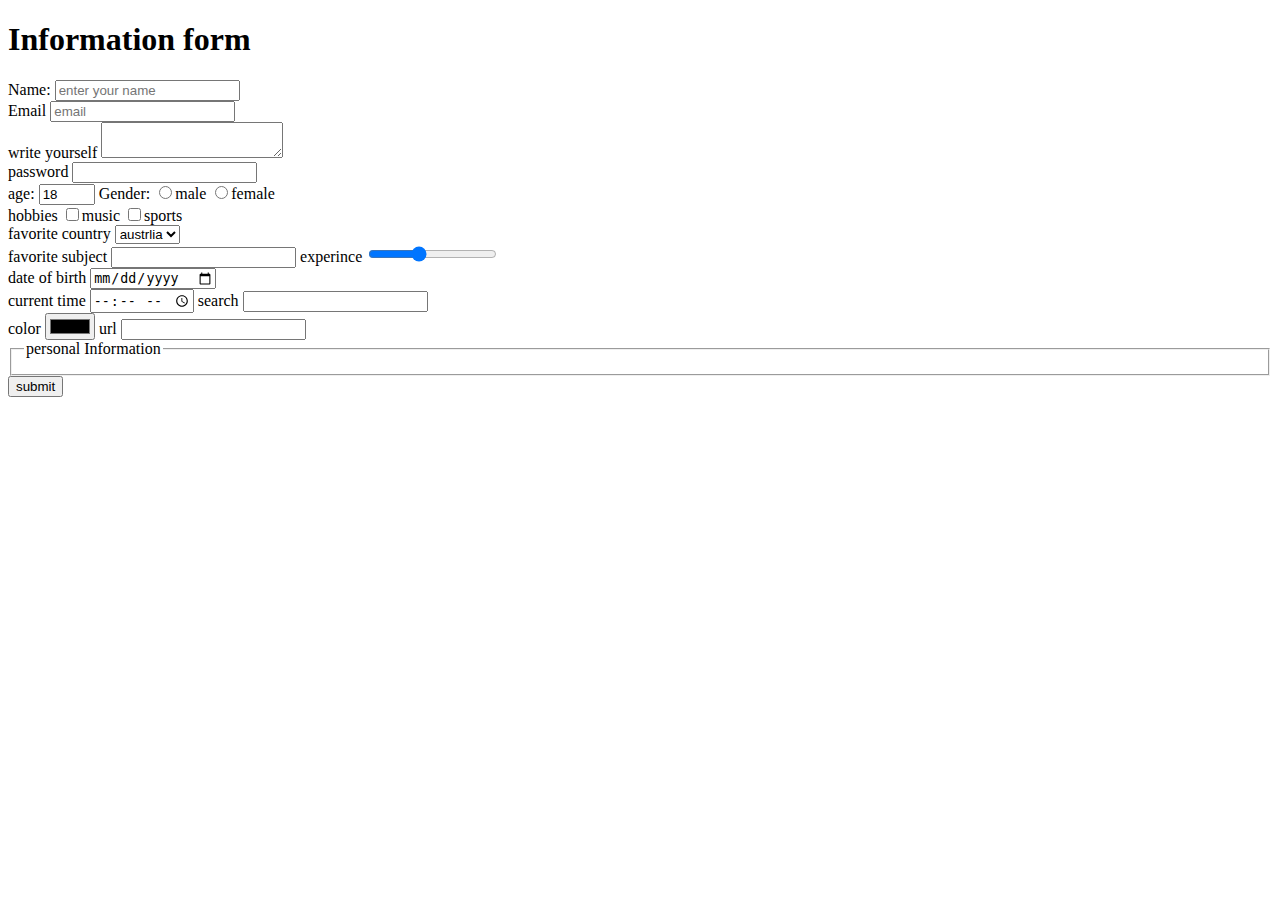
<file: html/form.html>
<!DOCTYPE html>
<html lang="en">
<head>
    <meta charset="UTF-8">
    <meta name="viewport" content="width=device-width, initial-scale=1.0">
    <title>Document</title>
</head>
<body>
    <h1>Information form</h1>
    <form action="">
        <label for="name">Name:</label>
        <input type="text" placeholder="enter your name" required maxlength="15"> <br>
        
        <label for="email">Email</label>
        <input type="email" required placeholder="email"><br>
        
        <label for="textarea">write yourself</label>
        <textarea name="write" id="" placeholder=""write about ypurself></textarea><br>
         
        <label for="password">password</label>
         <input type="password" type="enter your password"><br>
         
         <label for="age">age:</label>
         <input type="number" max="50" min="18" value="18">
        
         <label for="gender">Gender: </label>
         <input type="radio" name="gender" value="male">male
         <input type="radio" name="gender" value="female">female <br>
        
         <label for="hobbeies">hobbies</label>
        <input type="checkbox" name="interest" value="music">music
        <input type="checkbox" name="interest" value="sports">sports <br>
        
        <label for="">favorite country</label>
        <select name="fav country" id="">
            <option value="australia">austrlia</option>
            <option value="india">india</option>
            <option value="china">china</option>
        </select><br>

        <label for="">favorite subject</label>
        <input type="text" list="subject">
        <datalist id="subject">
            <option value="math">math</option>
            <option value="english">english</option>
            <option value="hindi">hindi</option>
        </datalist>
       
        <label for="experince">experince</label>
        <input type="range" min="2" max="10" value="5"><br>
        
        <label for="dob">date of birth</label>
        <input type="date" name="dob"><br>
        
        <label for="current time">current time</label>
        <input type="time">
       <!-- input is also month,week  -->
        
       <label for="seacch">search</label>
        <input type="search"><br>
        
        <label for="fav color">color</label>
        <input type="color">
        
        <label for="url">url</label>
        <input type="url">
        
        <fieldset>
            <legend>personal Information</legend>
        
        </fieldset>
        
        <button>submit</button>

    </form>
</body>
</html>
</file>
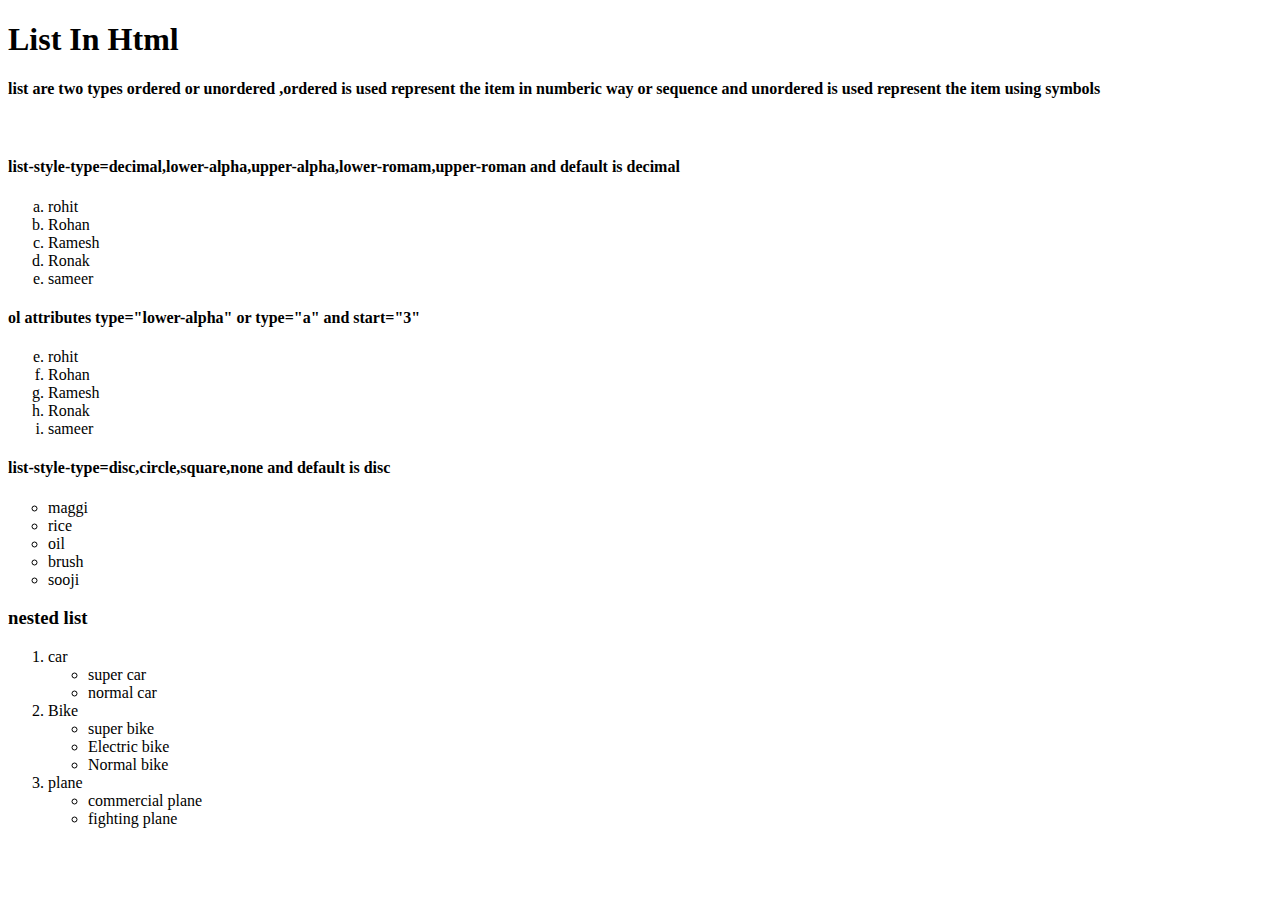
<file: html/list.html>
<!DOCTYPE html>
<html lang="en">
<head>
    <meta charset="UTF-8">
    <meta name="viewport" content="width=device-width, initial-scale=1.0">
    <title>Document</title>
</head>
<body>
    <H1>List In Html</H1>
    <h4>list are two types ordered or unordered ,ordered is used represent the item in numberic way or sequence and unordered
    is used represent the item using symbols</h4><br>
    <h4>list-style-type=decimal,lower-alpha,upper-alpha,lower-romam,upper-roman and default is decimal</h4>
    <ol style="list-style-type:lower-alpha";>
        <li>rohit</li>
        <li>Rohan</li>
        <li>Ramesh</li>
        <li>Ronak</li>
        <li>sameer</li>
    </ol>
    <h4> ol attributes type="lower-alpha" or type="a" and start="3"</h4>
     <ol type="a" start="5">
        <li>rohit</li>
        <li>Rohan</li>
        <li>Ramesh</li>
        <li>Ronak</li>
        <li>sameer</li>
    </ol>
    <h4>list-style-type=disc,circle,square,none and default is disc</h4>
    <ul style="list-style-type: circle;">
        <li>maggi</li>
        <li>rice</li>
        <li>oil</li>
        <li>brush</li>
        <li>sooji</li>
    </ul>
   <h3>nested list</h3>
    <ol>
        <li>car
            <ul>
                <li>super car</li>
                <li>normal car</li>
            </ul>
        </li>
        <li>Bike
              <ul>
                <li>super bike</li>
                <li>Electric bike</li>
                <li>Normal bike</li>
              </ul>
        </li>
        <li>plane
            <ul>
                <li>commercial plane</li>
                <li>fighting plane</li>
            </ul>
        </li>
    </ol>
</body>
</html>
</file>
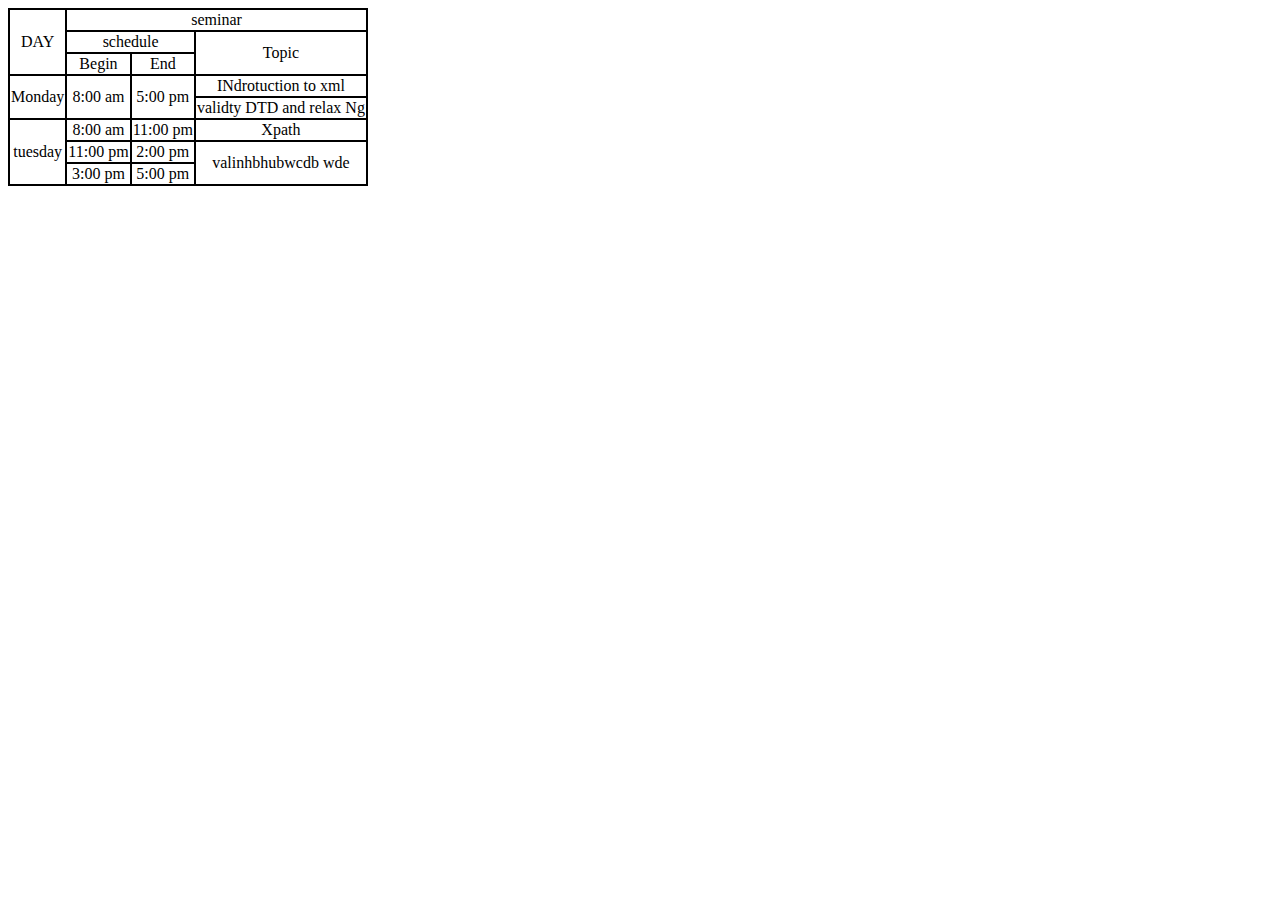
<file: html/table.html>
<!DOCTYPE html>
<html lang="en">
<head>
    <meta charset="UTF-8">
    <meta name="viewport" content="width=device-width, initial-scale=1.0">
    <title>Document</title>
    <style>
        table,td,tr{
            border: 2px black solid;
            border-collapse: collapse;
            text-align: center;
        }
    </style>
</head>
<body>
    <table>
        <thead>
            <tr>
                <td rowspan="3">DAY</td>
                <td colspan="3">seminar</td>
            </tr>
            <tr>
                <td colspan="2">schedule</td>
                <td rowspan="2">Topic</td>
            </tr>
            <tr>
                <td>Begin</td>
                <td>End</td>
            </tr>
        </thead>
        <tbody>
            <tr>
                <td rowspan="2">Monday</td>
                <td rowspan="2">8:00 am</td>
                <td rowspan="2">5:00 pm</td>
                <td>INdrotuction to xml</td>
            </tr>
            <tr>
                <td>validty DTD and relax Ng</td>
            </tr>
            <tr>
                <td rowspan="3">tuesday</td>
                <td>8:00 am</td>
                <td>11:00 pm</td>
                <td>Xpath</td>
            </tr>
            <tr>
                <td>11:00 pm</td>
                <td>2:00 pm</td>
                 <td rowspan="2">valinhbhubwcdb wde</td>
            </tr>
            <tr>
                <td>3:00 pm</td>
                <td>5:00 pm</td>
            </tr>
           
        

        </tbody>
    </table>
</body>
</html>
</file>
